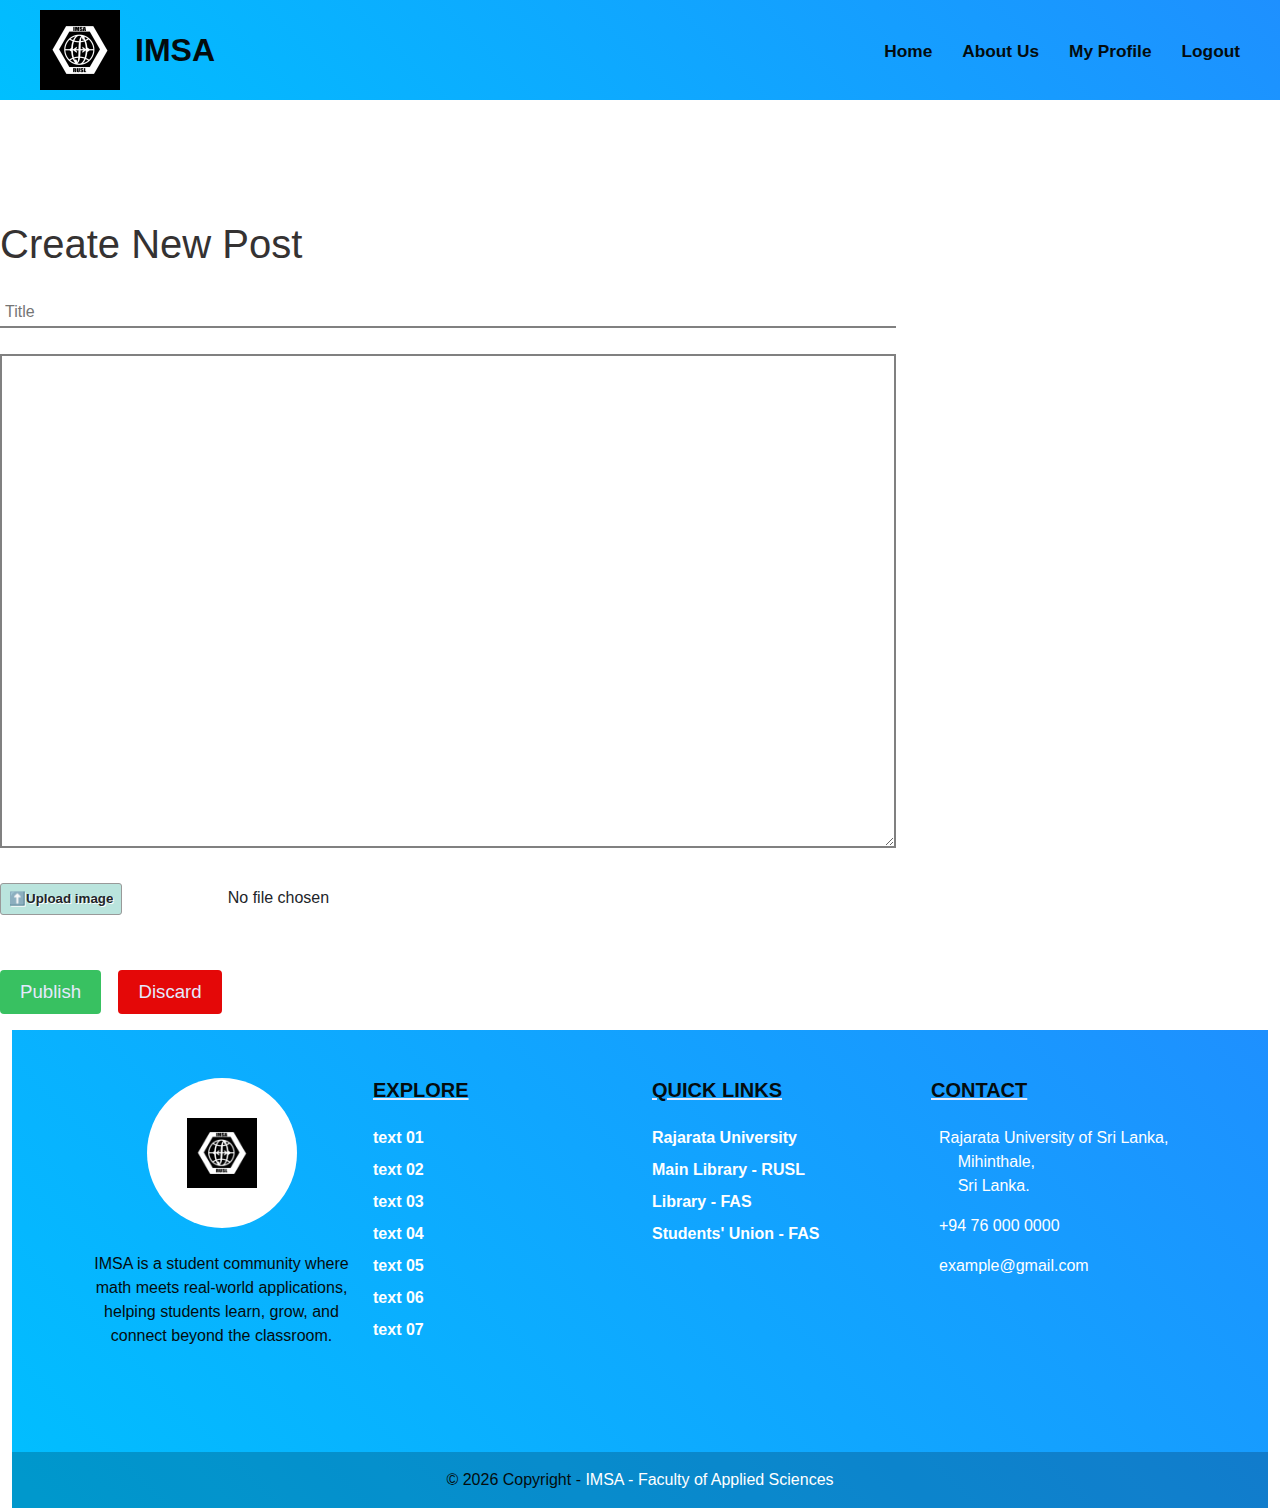
<file: compose.html>
<!DOCTYPE html>
<html lang="en">
<head>
    <meta charset="UTF-8">
    <meta http-equiv="X-UA-Compatible" content="IE=edge">
    <meta name="viewport" content="width=device-width, initial-scale=1.0">
    <title>IMSA - official web</title>
    <link rel="stylesheet" href="home.css">
    <link rel="stylesheet" href="compose.css">
    <link href="https://cdn.jsdelivr.net/npm/bootstrap@5.3.3/dist/css/bootstrap.min.css" rel="stylesheet">
    <link rel="icon" type="image/x-icon" href="IMSA image - without background.png">

    <script src="https://cdn.jsdelivr.net/npm/bootstrap@5.3.3/dist/js/bootstrap.bundle.min.js"></script>
</head>
<body>
    <nav>
    <div class="nav-left">
        <a href="home.html">
        <img src="IMSA image.jpeg" alt="logo" class="logo-img">
        </a>
        <div class="logo">
        <a href="home.html">IMSA</a>
        </div>
    </div>

    <div class="nav-items">
        <ul>
        <li><a href="home.html">Home</a></li>
        <li><a href="about-us.html">About Us</a></li>
        <li><a href="">My Profile</a></li>
        <li><a href="">Logout</a></li>
        </ul>
    </div>
    </nav>
    
    <main>
        <div class="comp-title-container">
            <h1 class="title">Create New Post</h1>
        </div>
        <div class="post-textarea">
            <form action="/compose" method="post" enctype="multipart/form-data">
            <p class="post-title">
                <input type="text" placeholder="Title" name="postTitle">
            </p>
            <p class="post-content">
                <textarea cols="30" rows="20" name="postBody"></textarea>
            </p>
                <input type="file" class="custom-file-input" name="image">
            </p>
            <p class="submit-button">
                <input type="submit" value="Publish">
                <input type="reset" value="Discard">
            </p>
            </form>
        </div>
    </main>

    <!-- footer section started -->
    <footer>
        <!-- Remove the container if you want to extend the Footer to full width. -->
        <div class="container-fluid">

        <footer class="text-center text-lg-start footer">
            <!-- Grid container -->
            <div class="container p-4">
            <!--Grid row-->
            <div class="row my-4">
                <!--Grid column-->
                <div class="col-lg-3 col-md-6 mb-4 mb-md-0">

                <a href="home.html">
                <div class="rounded-circle bg-white d-flex align-items-center justify-content-center mb-4 mx-auto" style="width: 150px; height: 150px;">
                    <img src="IMSA image.jpeg" height="70" alt="logo">
                </div>
                </a>

                <p class="text-center">IMSA is a student community where math meets real-world applications, helping students learn, grow, and connect beyond the classroom.</p>

                <ul class="list-unstyled d-flex flex-row justify-content-center">
                    <li>
                    <a class="text-white px-2" href="#!">
                        <i class="fab fa-facebook-square"></i>
                    </a>
                    </li>
                    <li>
                    <a class="text-white px-2" href="#!">
                        <i class="fab fa-instagram"></i>
                    </a>
                    </li>
                    <li>
                    <a class="text-white ps-2" href="#!">
                        <i class="fab fa-youtube"></i>
                    </a>
                    </li>
                </ul>

                </div>
                <!--Grid column-->

                <!--Grid column-->
                <div class="col-lg-3 col-md-6 mb-4 mb-md-0">
                <h5 class="text-uppercase mb-4 headline">Explore</h5>

                <ul class="list-unstyled">
                    <li class="mb-2">
                    <a href="" class="text-white footer-link">text 01</a>
                    </li>
                    <li class="mb-2">
                    <a href="" class="text-white footer-link">text 02</a>
                    </li>
                    <li class="mb-2">
                    <a href="" class="text-white footer-link">text 03</a>
                    </li>
                    <li class="mb-2">
                    <a href="" class="text-white footer-link">text 04</a>
                    </li>
                    <li class="mb-2">
                    <a href="" class="text-white footer-link">text 05</a>
                    </li>
                    <li class="mb-2">
                    <a href="" class="text-white footer-link">text 06</a>
                    </li>
                    <li class="mb-2">
                    <a href="" class="text-white footer-link">text 07</a>
                    </li>
                </ul>
                </div>
                <!--Grid column-->

                <!--Grid column-->
                <div class="col-lg-3 col-md-6 mb-4 mb-md-0">
                <h5 class="text-uppercase mb-4 headline">Quick Links</h5>

                <ul class="list-unstyled">
                    <li class="mb-2">
                    <a href="https://www.rjt.ac.lk/" class="text-white footer-link">Rajarata University</a>
                    </li>
                    <li class="mb-2">
                    <a href="https://lib.rjt.ac.lk/" class="text-white footer-link">Main Library - RUSL</a>
                    </li>
                    <li class="mb-2">
                    <a href="https://aps.rjt.ac.lk/library/" class="text-white footer-link">Library - FAS</a>
                    </li>
                    <li class="mb-2">
                    <a href="" class="text-white footer-link">Students' Union - FAS</a>
                    </li>
                </ul>
                </div>
                <!--Grid column-->

                <!--Grid column-->
                <div class="col-lg-3 col-md-6 mb-4 mb-md-0">
                <h5 class="text-uppercase mb-4 headline">Contact</h5>

                <ul class="list-unstyled text-white">
                    <li>
                    <p><i class="fas fa-map-marker-alt pe-2"></i>
                        Rajarata University of Sri Lanka,<br/>
                        &nbsp;&nbsp;&nbsp;&nbsp;&nbsp;&nbsp;Mihinthale,<br/>
                        &nbsp;&nbsp;&nbsp;&nbsp;&nbsp;&nbsp;Sri Lanka.
                    </p>
                    </li>
                    <li>
                    <p><i class="fas fa-phone pe-2"></i>+94 76 000 0000</p>
                    </li>
                    <li>
                    <p><i class="fas fa-envelope pe-2 mb-0"></i>example@gmail.com</p>
                    </li>
                </ul>
                </div>
                <!--Grid column-->
            </div>
            <!--Grid row-->
            </div>
            <!-- Grid container -->

            <!-- Copyright -->
            <div class="text-center p-3" style="background-color: rgba(0, 0, 0, 0.2)">
            © 2026 Copyright - <span class="text-white">IMSA - Faculty of Applied Sciences</span>
            </div>
            <!-- Copyright -->
        </footer>

        </div>
        <!-- End of .container -->
    </footer>

</body>
</html>
</file>
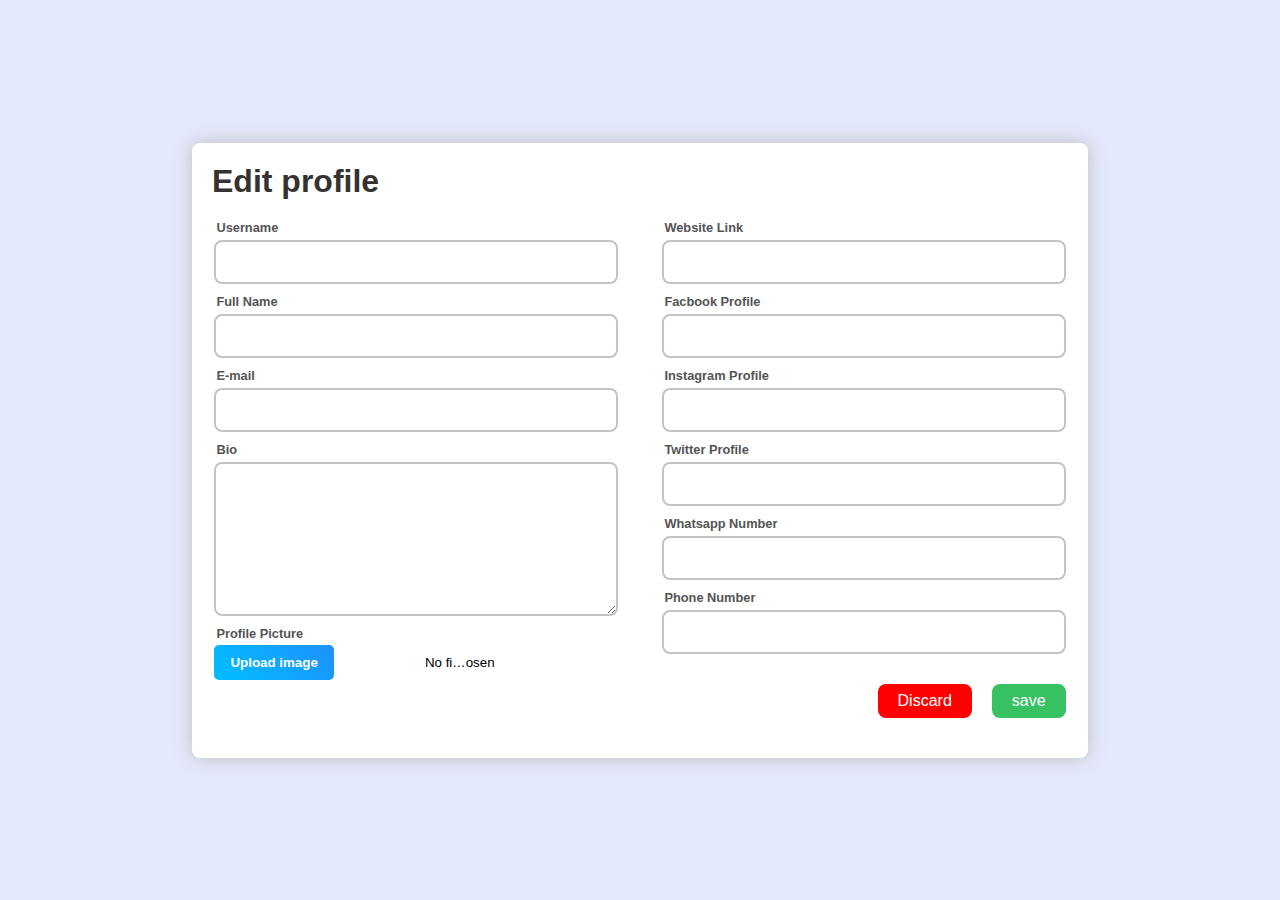
<file: edit-profile.html>
<!DOCTYPE html>
<html lang="en">
<head>
    <meta charset="UTF-8">
    <meta http-equiv="X-UA-Compatible" content="IE=edge">
    <meta name="viewport" content="width=device-width, initial-scale=1.0">
    <title>IMSA - official web</title>
    <link rel="stylesheet" href="edit-profile.css">
    <link rel="icon" type="image/x-icon" href="IMSA image.jpeg">
</head>
<body>
    <main>
        <div class="edit-container">
            <h1>Edit profile</h1>
            <form action="" method="post" class="forms-container" enctype="multipart/form-data">
                <div>
                    <label for="">Username</label>
                    <input type="text" readonly value="">
                    <label for="">Full Name</label>
                    <input type="text" name="fullname" value="">
                    <label for="">E-mail</label>
                    <input type="text" readonly value="">
                    <label for="">Bio</label>
                    <textarea id="" cols="30" rows="10" name="bio"></textarea>
                    <label for="">Profile Picture</label>
                    <input type="file" class="custom-file-input" name="image">
                 </div>

                <div>
                    <label for="">Website Link</label>
                    <input type="text" name="weblink"  value="">
                    <label for="">Facbook Profile </label>
                    <input type="text" name="fb"  value="">
                    <label for="">Instagram Profile</label>
                    <input type="text" name="insta" value="">
                    <label for="">Twitter Profile</label>
                    <input type="text" name="tw" value="">
                    <label for="">Whatsapp Number</label>
                    <input type="text" name="wa" value="">
                    <label for="">Phone Number</label>
                    <input type="text" name="phno" value="">
                    <div class="buttons">
                        <input type="reset" value="Discard">
                        <input type="submit" value="save">
                    </div>
                </div>
        </form>
        </div>
    </main>
    
</body>
</html>
</file>
<file: home.css>
:root {
  --ui-gradient: linear-gradient(45deg, #00BFFF, #1E90FF);
  --ui-gradient-negative: linear-gradient(45deg, #1E90FF, #00BFFF);
  --white: #e4e9fd;
  --black: #040c0e;
  --light-black: rgb(53, 50, 50);
}

* {
  margin: 0;
  padding: 0;
  font-family: Arial;
}

body {
  overflow-x: hidden;
}

/* ================= NAVBAR ================= */
nav {
  background: var(--ui-gradient);
  height: 100px;
  width: 100%;
  display: flex;
  justify-content: space-between;
  align-items: center;
  padding: 0 40px;
  font-weight: bold;
}

.nav-left {
  display: flex;
  align-items: center;
  gap: 15px;
}

.logo-img {
  width: 80px;
  height: 80px;
}

.logo {
  font-size: 2rem;
  font-weight: bold;
}

.logo a {
  text-decoration: none;
  color: var(--black);
}

.nav-items ul {
  display: flex;
  gap: 30px;
  padding-top: 20px;
}

.nav-items ul li {
  list-style: none;
}

.nav-items ul li a {
  text-decoration: none;
  color: var(--black);
  font-size: 1.08rem;
}

/* ======= ADD SEARCH BAR ======= */
.search {
    flex: 1;
    max-width: 500px;
    margin: 0 20px;
    position: relative;
}

.search form {
    background-color: #ffffff;
    display: flex;
    align-items: center;
    padding: 10px 25px;
    border-radius: 50px;
}

.search input {
    border: none;
    outline: none;
    background: transparent;
    width: 100%;
    font-size: 1.1rem;
    color: #666666;
}

.search input::placeholder {
    color: #999999;
}

.reset-btn {
    background: none;
    border: none;
    cursor: pointer;
    color: #999999;
    font-size: 1.2rem;
    padding-left: 10px;
    display: flex;
    align-items: center;
}

.reset-btn:hover {
    color: #333333;
}

#searchDiv {
    position: absolute;
    top: 100%;
    left: 0;
    width: 100%;
    background: white;
    border-radius: 10px;
    margin-top: 10px;
    box-shadow: 0 4px 10px rgba(0,0,0,0.1);
}

/* ================= HERO =================== */
.hero-section {
  position: relative;
  height: calc(100vh - 100px);
  background: #0b0715;
  overflow: hidden;
  display: flex;
  flex-direction: column;
}

#waveCanvas {
  position: absolute;
  inset: 0;
  z-index: 0;
}

.hero-section::after {
  z-index: 1;
}

.hero-content {
  z-index: 2;
  flex: 1;
  color: var(--white);
}

.hero-content h1 {
  padding-left: 110px;
  font-size: 60px;
  font-weight: bold;
  position: relative;
  top: 200px;
  left: 550px;
}

.hero-content p {
  font-size: 36px;
  position: relative;
  top: 200px;
  left: 240px;
}

/* ================= SVG WAVE ================= */
.wave-wrapper {
  height: 120px;
  overflow: hidden;
}

.wave {
  fill: white;
  animation: move 8s linear infinite;
}

.wave2 {
  opacity: 0.5;
  animation-duration: 12s;
}

@keyframes move {
  from { transform: translateX(0); }
  to { transform: translateX(-50%); }
}

/* ================= GLASS CARD ==================== */
.glass-section {
  position: absolute;
  inset: 0;
  z-index: 2;
  pointer-events: none;
}

.glass-card {
  position: absolute;
  width: 180px;
  height: 180px;
  padding: 0;
  border-radius: 30px;
  overflow: hidden;
  background: rgba(255, 255, 255, 0.15);
  backdrop-filter: blur(14px);
  -webkit-backdrop-filter: blur(14px);
  border: 1px solid #00BFFF;
  box-shadow: 0 8px 32px rgba(0, 0, 0, 0.25);
  pointer-events: auto;
  opacity: 0;
  transform: translateY(40px) scale(0.9);
  transition: transform 0.3s ease, box-shadow 0.3s ease;
}

/* ======== REVEAL ANIMATION ========= */
@keyframes float {
  0% { transform: translateY(0); }
  50% { transform: translateY(-6px); }
  100% { transform: translateY(0); }
}

.glass-card.show {
  opacity: 1;
  transform: translateY(0) scale(1);
  transition:
    opacity 0.6s ease,
    transform 0.6s ease;
  animation: float 4s ease-in-out infinite;
}

.glass-card img {
  width: 100%;
  height: 100%;
  object-fit: cover;
  display: block;
}

#first {
  top: 90px;
  left: 80px;
  transform: translateX(-40px);
}

#second {
  top: 40px;
  right: 60px;
  transform: translateX(40px);
}

#third {
  bottom: 40px;
  left: 40%;
  transform: translateX(-50%);
  transform: translateY(40px);
}


/* ================= POSTS ================= */
.pop-header {
  display: flex;
  justify-content: space-between;
  align-items: center;
  padding: 20px 50px;
}

.compose button {
  background-color: #000000;
  color: #ffffff;
  border: none;
  padding: 8px 15px;
  border-radius: 4px;
  cursor: pointer;
  font-weight: 500;
  display: flex;
  align-items: center;
  text-decoration: none;
}

.compose {
  text-decoration: none;
}

.pop-posts {
  padding: 0 50px;
  display: flex;
  gap: 20px;
}

.post-box {
    width: 280px;
    border: 1px solid #dddddd;
    border-radius: 5px;
    overflow: hidden;
    padding: 10px;
    position: relative;
    transition: background-color 0.4s ease, box-shadow 0.4s ease;
    background-color: #ffffff;
    cursor: pointer;
}

.post-box:hover {
    background-color: #d1eee8; 
    box-shadow: 0px 4px 15px rgba(0,0,0,0.1);
}

.middle {
    position: absolute;
    top: 50%;
    left: 50%;
    transform: translate(-50%, -50%);
    opacity: 0;
    transition: opacity 0.4s ease;
    width: 100%;
    text-align: center;
}

.middle a {
  background-color: white;
  padding: 10px 15px;
  position: relative;
  top: 20px;
  left: 0px;
  opacity: 0;
  transition: 0.75s;
  text-decoration: none;
  color: var(--white);
  border-radius: 2px;
}

.post-box:hover .middle a {
  opacity: 1;
  z-index: 2;
  top: -10px;
  color: var(--white);
  background: var(--ui-gradient);
}

.post-box:hover .middle {
    opacity: 1;
}

.read-more-btn {
    background-color: #111111;
    color: var(--white);
    padding: 12px 24px;
    text-decoration: none;
    font-size: 1rem;
    border-radius: 4px;
    display: inline-block;
}

.post-box:hover .post-content, 
.post-box:hover .post-img-wrapper {
    opacity: 0.3;
    transition: opacity 0.4s ease;
}

.post-img-wrapper {
  width: 100%;
  height: 150px;
  border: 1px solid #cccccc;
  margin-bottom: 10px;
}

.post-img-wrapper img {
  width: 100%;
  height: 100%;
  object-fit: cover;
}

/* ========= RECENT POSTS ========== */

.recent-posts-container h1 {
  margin-top: 20px;
  margin-left: 50px;
  color: var(--black);
}

.recent-posts {
  margin-top: -40px;
  width: 100vw;
  background-color: white;
  display: flex;
  gap: 4%;
  flex-wrap: wrap;
  justify-content: start;
  padding: 4%;
}

.recent-post-box {
  width: 20%;
  min-width: 300px;
  height: 500px;
  background-color: white;
  margin: 30px 0;
  border-radius: 10px;
  box-shadow: 0px 0px 10px rgba(128, 128, 128, 0.5);
  transition: 0.5s;
}

.recent-post-box:hover {
  scale: 1;
  box-shadow: 0 0 30px #009d8358;
}

.recent-post-box:hover .img-container img{
  scale: 1.1;
}

@media only screen and (max-width: 600px) {
  .recent-posts {
    justify-content: center;
  }
}

.link-card{
  text-decoration: none;
}

.img-container {
  height: 40%;
  padding: 1 px;
  border-radius: 10px;
}

.img-container div{
  height: 100%;
  display: flex;
  justify-content: center;
  width: 100%;
  overflow: hidden;
  border-radius: 10px;
}

.img-container div img {
  border-radius: 10px; 
  object-fit: cover;
  width: 100%;
  transition: 1s;
}

.days {
  margin: 10px;
  text-align: end;
  font-size: small;
  font-weight: bold;
  color: rgb(87, 85, 85);
}

.recent-post-box h2 {
  margin: 10px;
  margin-bottom: 20px;
  color: var(--black);
  height: 11%;
  overflow: hidden;
  word-wrap: break-word;
}

.post-desc {
  margin: 5px 10px;
  line-height: 25px;
  height: 25%;
  overflow: hidden;
  word-wrap: break-word;
  color: rgb(108, 107, 107);
  font-size: medium;
}

.post-footer {
  display: flex;
  flex-direction: row;
  justify-content: space-between;
  margin: 20px 10px;
  align-items: center;
}

.post-footer p {
  font-size: 1rem;
  font-weight: bold;
}

.post-footer button {
  padding: 5px 15px;
  background: var(--ui-gradient);
  border-radius: 5px;
  font-size: small;
  color: var(--white);
  text-decoration: none;
  border: none;
  cursor: pointer;
  transition: background-color 0.3s ease, transform 0.2s ease;
}

.post-footer button:hover {
  background: var(--ui-gradient-negative);
}

/* ================= FOOTER ================= */
.footer {
  background: var(--ui-gradient);
  color: var(--black);
}

.headline {
  text-decoration: underline;
  text-decoration-color: var(--white);
  font-weight: bold;
}

.footer-link {
  display: inline-block;
  transition: all 0.3s ease;
  text-decoration: none;
  font-weight: bold;
}

.footer-link:hover {
  color: var(--black) !important;
  transform: translateX(6px);
}

/* ================= BACK TO TOP ================= */
#back-to-top-button {
  position: fixed;
  right: 50px;
  bottom: 50px;
  width: 50px;
  height: 50px;
  border-radius: 50%;
  background: #00ff7f;
  border: none;
  font-size: 22px;
  z-index: 10000;
}
</file>
<file: compose.css>
:root {
  --ui-gradient: linear-gradient(45deg, #00BFFF, #1E90FF);
  --ui-gradient-negative: linear-gradient(45deg, #1E90FF, #00BFFF);
  --white: #e4e9fd;
  --black: #040c0e;
  --light-black: rgb(53, 50, 50);
}

main {
  margin-top: 120px;
}

.post-textarea {
  width: 100%;
}

@media only screen and (max-width: 600px) {
  .post-title input,
  .post-content textarea,
  .custom-file-input {
    width: 100%;
  }
}

.title {
  margin: 30px 0;
  color: var(--light-black);
}

.post-title input {
  width: 70%;
  height: 30px;
  border: none;
  outline: none;
  border-bottom: 2px solid gray;
  transition: 0.15;
  padding: 0 5px;
}

.post-title input:focus {
  border-color: var(--black);
}

.post-content {
  margin-top: 2%;
}

.post-content textarea {
  width: 70%;
  border: 2px solid gray;
  outline: none;
  padding: 5px;
  transition: 0.15;
}

.post-content textarea:focus {
  border: 2px solid var(--black);
}

.custom-file-input {
  margin: 1% 0;
  width: 70%;
}

.custom-file-input::-webkit-file-upload-button {
  visibility: hidden;
}

.custom-file-input::before {
  content: "⬆️Upload image";
  display: inline-block;
  background: #009d8345;
  border: 1px solid #999;
  border-radius: 3px;
  padding: 5px 8px;
  outline: none;
  white-space: nowrap;
  -webkit-user-select: none;
  cursor: pointer;
  text-shadow: 1px 1px #fff;
  font-weight: 700;
  font-size: 10pt;
}

.custom-file-input:hover::before {
  border-color: black;
}

.custom-file-input:active::before {
  background: -webkit-linear-gradient(top, #e3e3e3, #f9f9f9);
}

.submit-button input {
  margin-top: 2%;
  padding: 8px 20px;
  font-size: 14pt;
  background-color: #00af34c7;
  color: var(--white);
  outline: none;
  border: none;
  border-radius: 4px;
}

.submit-button input[type="reset"] {
  margin-top: 2%;
  padding: 8px 20px;
  font-size: 14pt;
  background-color: rgb(228, 8, 8);
  color: var(--white);
  outline: none;
  border: none;
  border-radius: 4px;
  margin-left: 1%;
}

.submit-button input:hover {
  opacity: 0.8;
}
</file>
<file: edit-profile.css>
:root {
  --ui-gradient: linear-gradient(45deg, #00BFFF, #1E90FF);
  --ui-gradient-negative: linear-gradient(45deg, #1E90FF, #00BFFF);
  --white: #e4e9fd;
  --black: #040c0e;
  --light-black: rgb(53, 50, 50);
}

* {
  margin: 0;
  padding: 0;
  font-family: Arial;
}

body{
    background-color: var(--white);
}

main{
    width: 100%;
    height: 100vh;
    background-color: var(--white);
    display: grid;
    place-items: center;
}

.edit-container{
    width: 70%;
    background-color: white;
    display: flex;
    flex-direction: column;
    box-shadow: 0px 0px 20px rgb(190, 190, 190);
    border-radius: 8px;
}

.edit-container h1{
    margin: 20px;
    margin-bottom: 0;
    color: var(--light-black);
}

.forms-container{
    display: flex;
    flex-direction: row;
    flex-wrap: wrap;
    height: 100%;
    justify-content: space-around;
}

.forms-container div{
    width: 45%;
    display: flex;
    flex-direction: column;
    padding: 20px;
}

.forms-container input[type="text"]{
    height:40px;
    margin-top: 5px;
    margin-bottom: 10px;
    border:2px solid rgb(197, 194, 194) ;
    outline:none;
    border-radius: 8px;
    transition: .3s;
}

.forms-container input[type="text"]:focus{
    border-color: #00BFFF;
}

.forms-container textarea{
    margin-top: 5px;
    margin-bottom: 10px;
    border:2px solid rgb(197, 194, 194);
    outline:none;
    border-radius: 8px;
    transition: .3s;
}

.forms-container textarea:focus{
    border-color: #00BFFF;
}

.forms-container label{
    font-size: 0.8rem;
    font-weight: bold;
    color:rgb(84, 84, 84);
    margin-left: 2px;
}

.forms-container .buttons{
    width: 100%;
    display: flex;
    flex-direction: row;
    justify-content: end;
}

.buttons input{
    padding: 8px 20px;
    margin-right: 20px;
    font-size: 1rem;
    border-radius: 8px;
    border: none;
    color: white;
    transition: .3s;
}

.buttons input {
    cursor: pointer;
}

.buttons input[type="reset"]{
    background-color: red;
}

.buttons input[type="submit"]{
    background-color:  #00af34c7;
}

.buttons input[type="reset"]:hover{
    background-color: rgb(219, 1, 1);
}

.buttons input[type="submit"]:hover{
    background-color:  #00af34f6;
}


.custom-file-input {
  margin: 1% 0;
  width: 70%;
}

.custom-file-input::-webkit-file-upload-button {
  visibility: hidden;
}

.custom-file-input::before {
  content: "Upload image";
  display: inline-block;
  background: var(--ui-gradient);
  border-radius: 5px;
  padding: 10px 16px;
  outline: none;
  white-space: nowrap;
  -webkit-user-select: none;
  cursor: pointer;
  font-weight: 700;
  font-size: 10pt;
  color: white;
  transition: .3s;
}

.custom-file-input:hover::before {
  background: var(--ui-gradient-negative);
}
</file>
